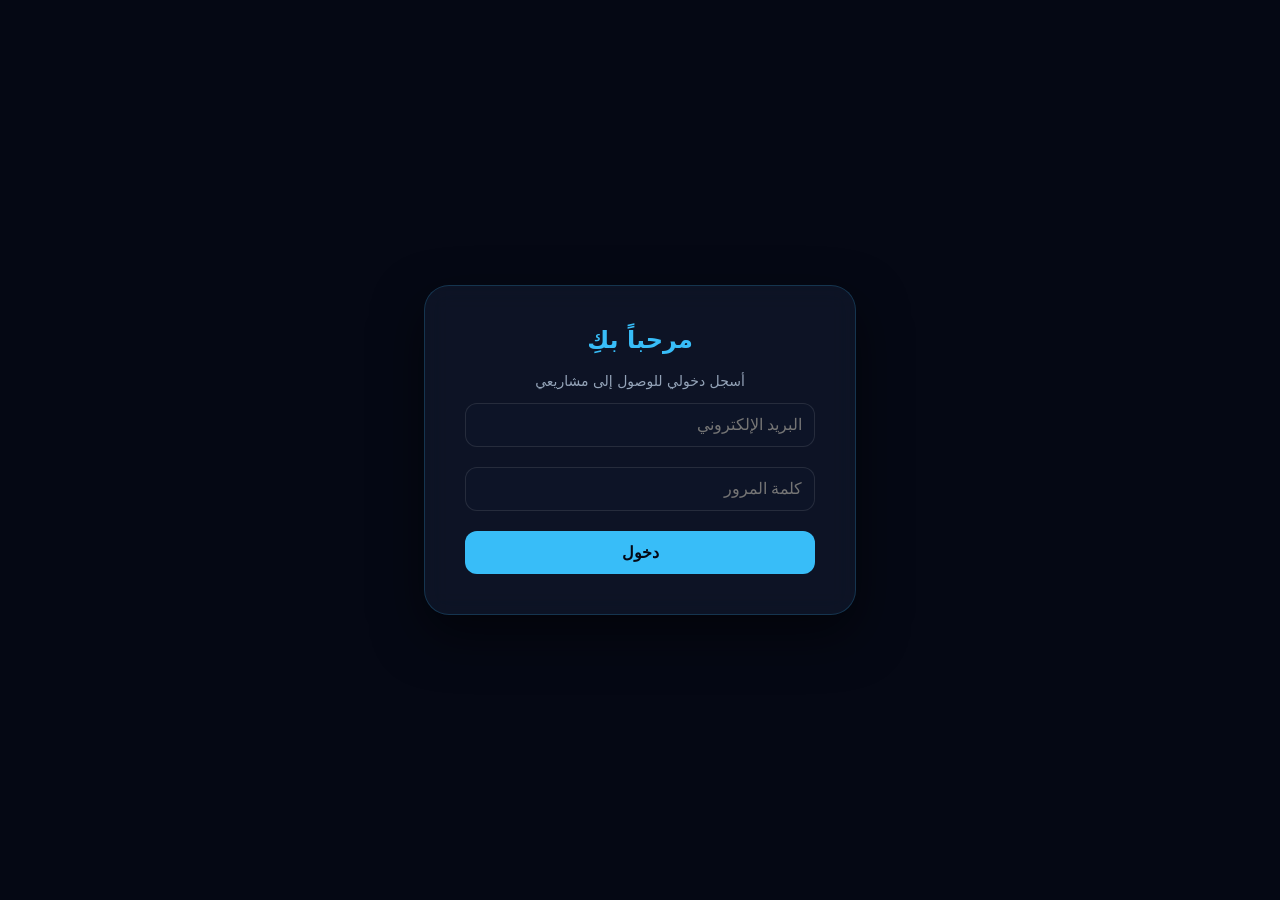
<file: login.html>
<!DOCTYPE html>
<html lang="ar" dir="rtl">
<head>
    <meta charset="UTF-8">
    <title>تسجيل الدخول | نظام رندا</title>
    <link rel="stylesheet" href="login-style.css">
</head>
<body>
    <div class="login-card" id="loginCard">
        <div id="loginContent">
            <h2>مرحباً بكِ</h2>
            <p>أسجل دخولي للوصول إلى مشاريعي</p>
            
            <form id="loginForm">
                <div class="input-field">
                    <input type="email" id="email" placeholder="البريد الإلكتروني" required>
                </div>
                <div class="input-field">
                    <input type="password" id="password" placeholder="كلمة المرور" required>
                </div>
                <p id="errorMsg" class="error-text">عذراً، البريد الإلكتروني غير صحيح!</p>
                <button type="submit" class="login-btn">دخول</button>
            </form>
        </div>
    </div>

    <script src="login-script.js"></script>
</body>
</html>
</file>
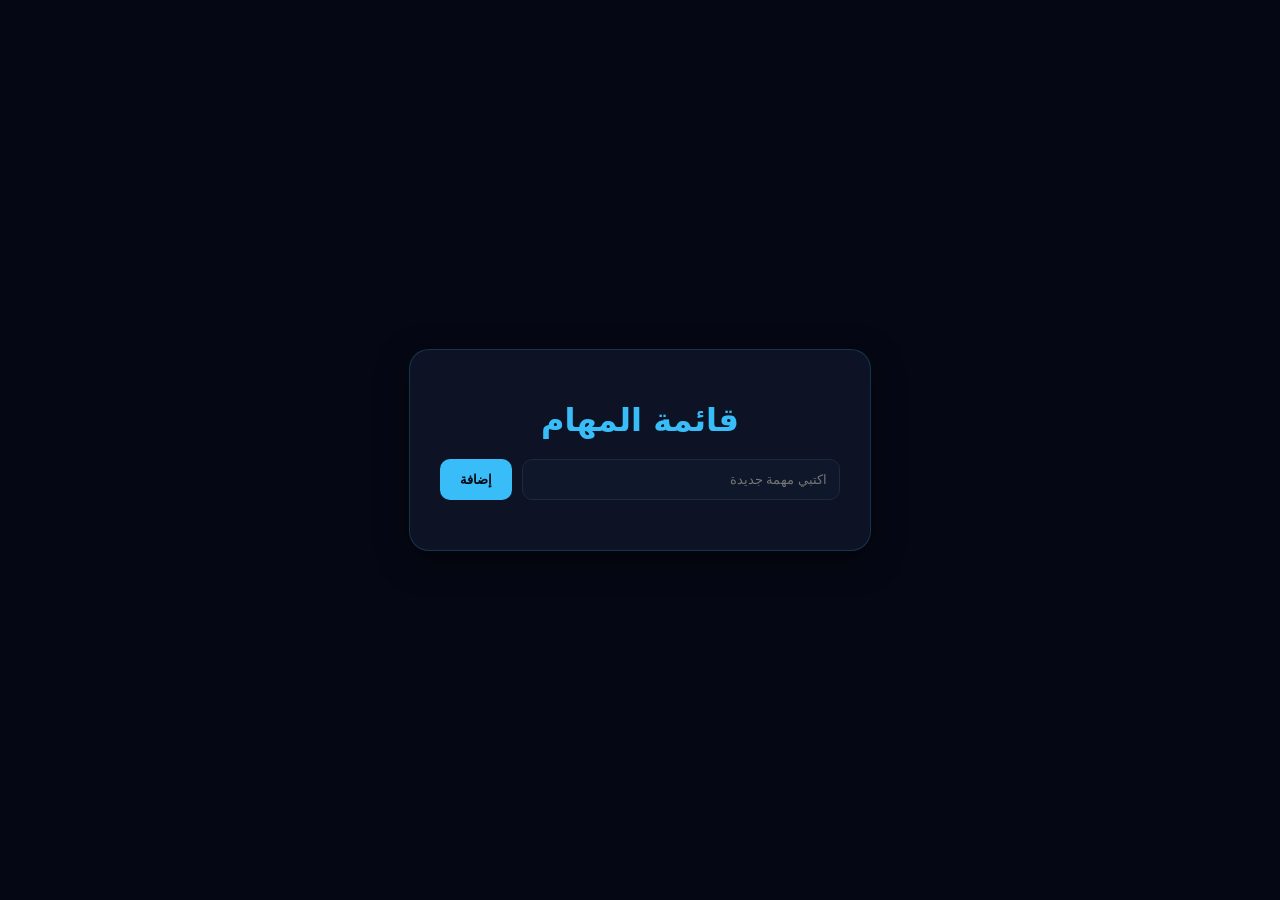
<file: tasks.html>
<!DOCTYPE html>
<html lang="ar" dir="rtl">
<head>
    <meta charset="UTF-8">
    <title>Task Manager</title>
    <link rel="stylesheet" href="tasks-style.css">
</head>
<body>
    <div class="task-container">
        <h1>قائمة المهام</h1>
        <div class="input-group">
            <input type="text" id="taskInput" placeholder="اكتبي مهمة جديدة">
            <button onclick="addTask()">إضافة</button>
        </div>
        <ul id="taskList"></ul>
    </div>

    <script src="tasks-script.js"></script>
</body>
</html>
</file>
<file: login-style.css>
body {
    background: #050814;
    color: white;
    font-family: system-ui, sans-serif;
    display: flex;
    justify-content: center;
    align-items: center;
    height: 100vh;
    margin: 0;
    overflow: hidden;
}

.login-card {
    background: rgba(15, 23, 42, 0.8);
    backdrop-filter: blur(12px);
    border: 1px solid rgba(56, 189, 248, 0.2);
    padding: 40px;
    border-radius: 25px;
    width: 350px;
    text-align: center;
    box-shadow: 0 20px 50px rgba(0,0,0,0.5);
    transition: all 0.5s ease;
}

h2 { color: #38bdf8; margin-top: 0; }
p { color: #94a3b8; font-size: 14px; }

.input-field { margin-bottom: 20px; }

input {
    width: 100%;
    padding: 12px;
    border-radius: 12px;
    border: 1px solid rgba(255, 255, 255, 0.1);
    background: rgba(15, 23, 42, 0.6);
    color: white;
    box-sizing: border-box;
    outline: none;
    font-size: 16px;
}

input:focus { border-color: #38bdf8; box-shadow: 0 0 10px rgba(56, 189, 248, 0.2); }

.login-btn {
    width: 100%;
    padding: 12px;
    background: #38bdf8;
    color: #050814;
    border: none;
    border-radius: 12px;
    font-weight: bold;
    font-size: 16px;
    cursor: pointer;
    transition: 0.3s;
}

.login-btn:hover { background: #6366f1; color: white; }

.error-text {
    color: #ef4444;
    font-size: 13px;
    display: none;
    margin-bottom: 15px;
}

.shake { animation: shake 0.4s ease-in-out; }

@keyframes shake {
    0%, 100% { transform: translateX(0); }
    25% { transform: translateX(-10px); }
    75% { transform: translateX(10px); }
}

.success-loader {
    border: 4px solid #f3f3f3;
    border-top: 4px solid #38bdf8;
    border-radius: 50%;
    width: 30px;
    height: 30px;
    animation: spin 1s linear infinite;
    margin: 20px auto;
}

@keyframes spin {
    0% { transform: rotate(0deg); }
    100% { transform: rotate(360deg); }
}
</file>
<file: tasks-style.css>
/* tasks-style.css */
body {
    background: #050814; /* لون الخلفية الغامق */
    color: white;
    font-family: system-ui, Arial;
    display: flex;
    justify-content: center;
    align-items: center;
    height: 100vh;
    margin: 0;
}

.task-container {
    background: rgba(15, 23, 42, 0.8);
    backdrop-filter: blur(12px);
    border: 1px solid rgba(56, 189, 248, 0.2);
    padding: 30px;
    border-radius: 20px;
    width: 400px;
    text-align: center;
    box-shadow: 0 10px 30px rgba(0,0,0,0.5);
}

h1 { color: #38bdf8; margin-bottom: 20px; }

.input-group {
    display: flex;
    gap: 10px;
    margin-bottom: 20px;
}

input {
    flex: 1;
    padding: 12px;
    border-radius: 10px;
    border: 1px solid #1e293b;
    background: #0f172a;
    color: white;
    outline: none;
}

button {
    background: #38bdf8;
    color: #050814;
    border: none;
    padding: 10px 20px;
    border-radius: 10px;
    cursor: pointer;
    font-weight: bold;
    transition: 0.3s;
}

button:hover { background: #6366f1; color: white; }

ul { list-style: none; padding: 0; margin-top: 20px; }

.task-item {
    background: rgba(255,255,255,0.05);
    padding: 10px;
    margin-bottom: 10px;
    border-radius: 8px;
    display: flex;
    justify-content: space-between;
    align-items: center;
    border-right: 4px solid #38bdf8;
}

.task-item.completed {
    opacity: 0.5;
    text-decoration: line-through;
    border-color: #10b981;
}

.delete-btn {
    background: #ef4444;
    color: white;
    padding: 5px 10px;
    font-size: 12px;
}

/* تنسيق المهمة عند الأنتهاء منها */
.task-item.completed span {
    text-decoration: line-through;
    opacity: 0.6;
    color: #10b981; /* لون أخضر هادئ */
}

/* تنسيق صندوق الاختيار */
input[type="checkbox"] {
    width: 18px;
    height: 18px;
    cursor: pointer;
    accent-color: #38bdf8; /*لون متناسق مع تصميمي */
}

/* حركة انسيابية عند الظهور */
.task-item {
    animation: fadeIn 0.3s ease;
}

@keyframes fadeIn {
    from { opacity: 0; transform: translateY(10px); }
    to { opacity: 1; transform: translateY(0); }
}
</file>
